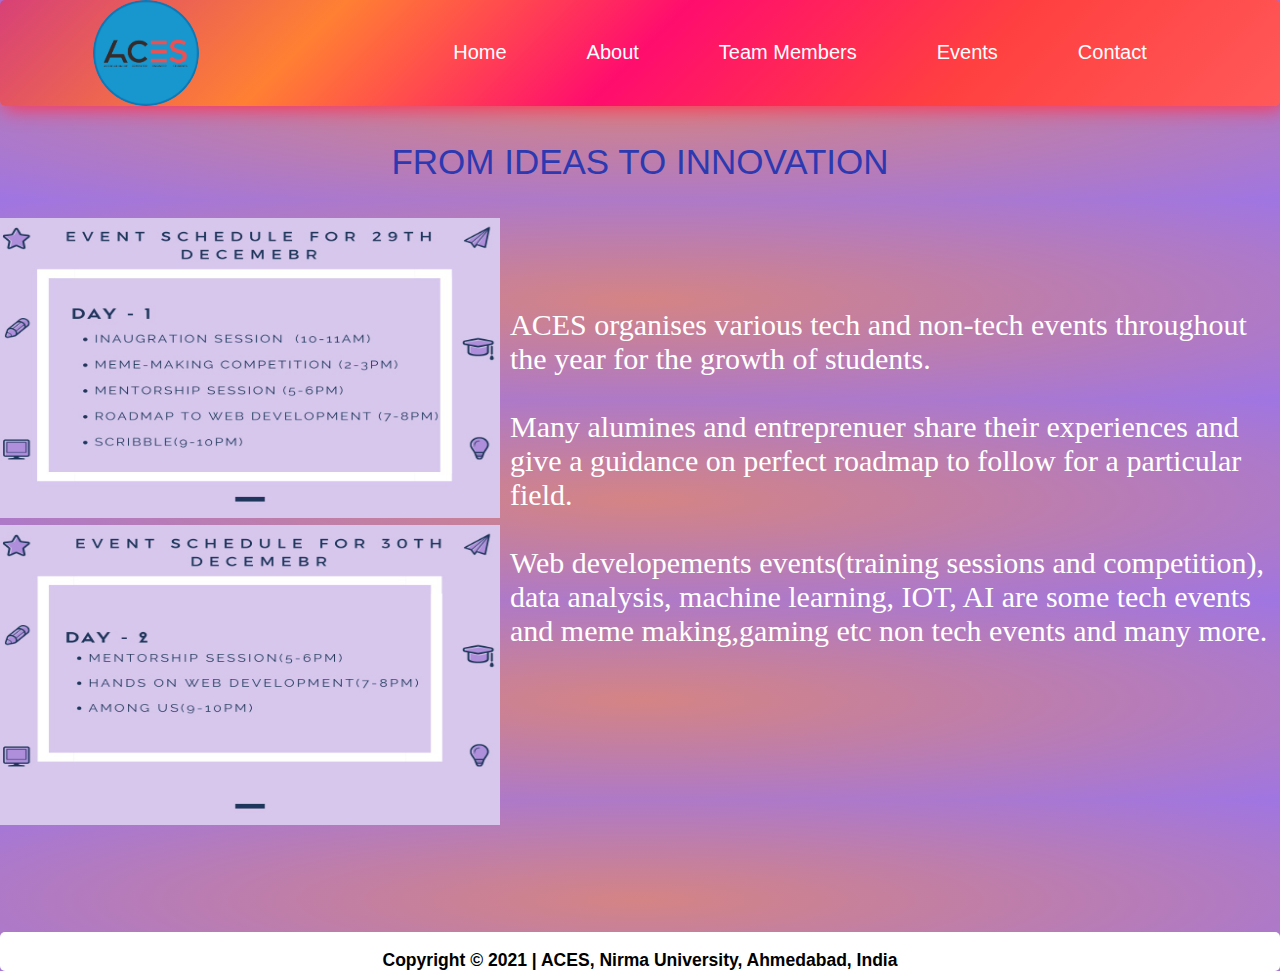
<file: index.html>
<!DOCTYPE html>
<html lang="en">
  <head>
    <meta charset="UTF-8" />
    <meta name="viewport" content="width=device-width,initial-scale = 1.0" />
    <title>ACES-ITNU | Home</title>
    <link rel="stylesheet" href="CSS/style.css" />
  </head>
  <body>
    <nav class="navbar background">
      <ul class="nav-list">
        <div class="logo"><img src="Logo.png" alt="ACES-ITNU Logo" /></div>
        <li><a href="home.html" class="active">Home</a></li>
        <li><a href="about.html" target="_blank" class="active1">About</a></li>
        <li>
          <a href="team.html" target="_blank" class="active2">Team Members</a>
        </li>
        <li><a href="event.html" target="_blank" class="active">Events</a></li>
        <li>
          <a href="contact .html" target="_blank" class="active2">Contact </a>
        </li>
    </nav>
    <br><br>
    <header>
      <h2>FROM IDEAS TO INNOVATION</h2>
      
    </header>
    <br><br>
    <div id="carouselExampleSlidesOnly" class="carousel-slide" data-bs-ride="carousel">
        <div class="carousel-inner">
          <div class="carousel-item active">
            <img src="DATE-29TH.png.jpg" class="d-block w-100" width="500px" height="300px">
          </div>
          <div class="carousel-item">
            <img src="DATE-30TH.png.jpg" class="d-block w-100" width="500px" height="300px">
          </div>
        </div>
        <div class="content">
          <p>
            ACES organises various tech and non-tech events throughout the year for the growth of students.</p><br><p>Many alumines and entreprenuer share their experiences and give a guidance on perfect roadmap to follow for a particular field.</p><br><p>Web developements events(training sessions and competition), data analysis, machine learning, IOT, AI are some tech events and meme making,gaming etc non tech events and many more.
          </p>
        </div>
      </div>
    <footer>
      <br />
      <center>
        <a href="#"
          ><h3>
            Copyright &copy; 2021 | ACES, Nirma University, Ahmedabad, India
          </h3></a
        >
      </center>
    </footer>
  </body>
</html>
</file>
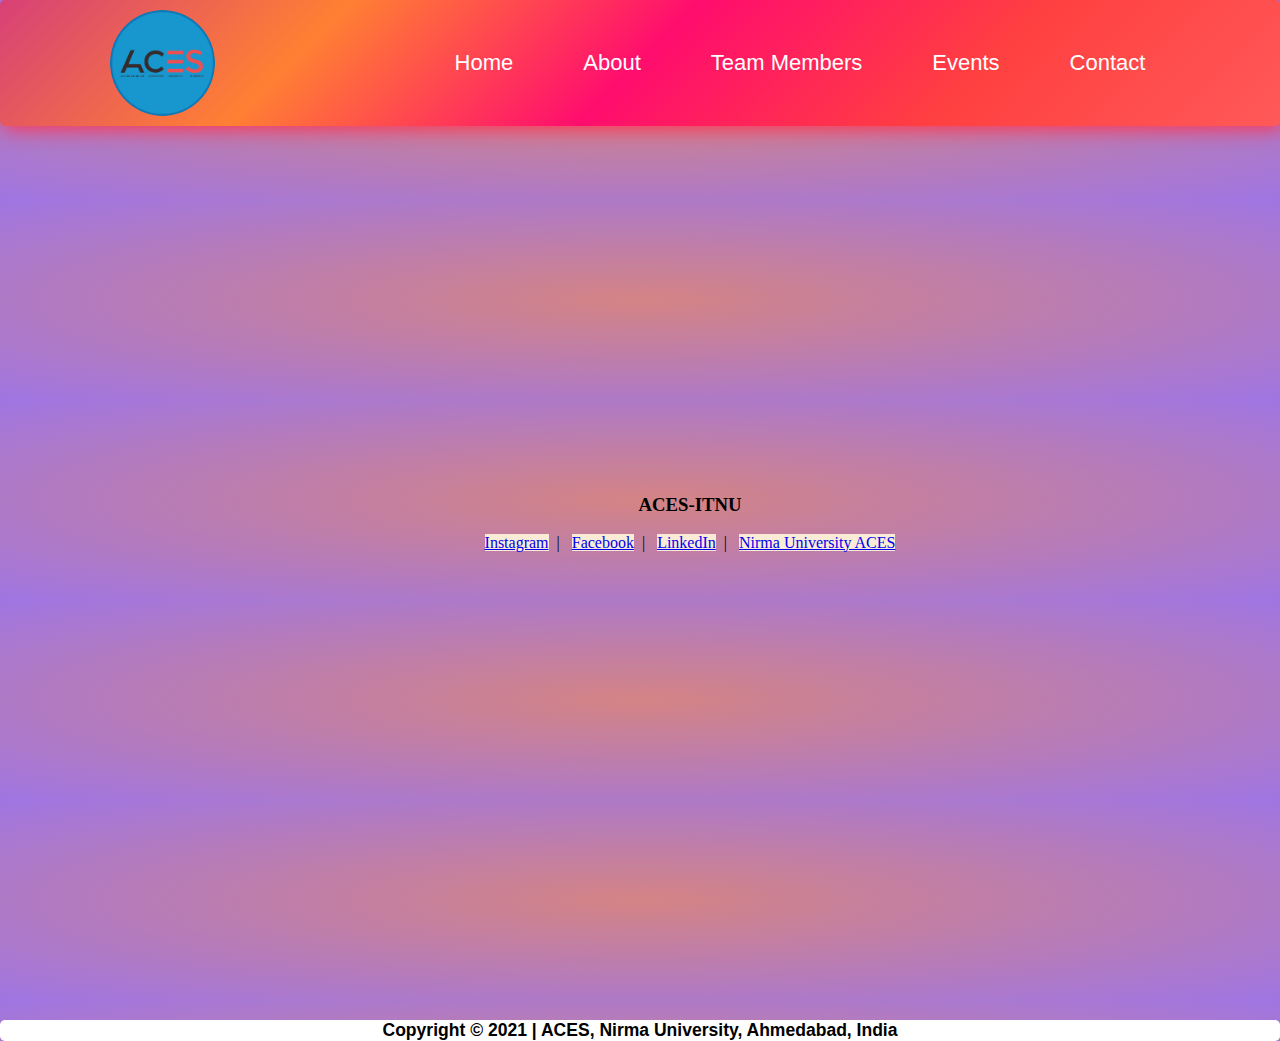
<file: contact .html>
<!DOCTYPE html>
<html lang="en">
    <head>
        <meta charset="UTF-8">
        <meta name="viewport" content="width=device-width,initial-scale = 1.0">
        <title>ACES-ITNU | Contact</title>
        <link rel="stylesheet" href="CSS/style_contact.css">
        <style>
            .contact
            {
                margin-top: 350px;
                text-align: center;
                align-content: center;
            }
            .contact a{
                background-color: antiquewhite;
                text-align: center;
            }
        </style>

    </head>
    <body>
        <nav class="navbar background">
            <ul class="nav-list">
                <div class="logo"><img src="Logo.png" alt="ACES-ITNU Logo"></div>
                <li><a href="home.html" target="_blank" class="active">Home</a></li>
                      <li><a href="about.html" target="_blank" class="active1">About</a></li>
                      <li><a href="team.html" target="_blank" class="active2">Team Members</a></li>
                      <li><a href="#events" target="_blank" class="active">Events</a></li>
                      <li><a href="contact .html"  class="active2">Contact </a></li>
            </ul>
            <!-- <div class="right-nav">
                <input type="text" name="Search" id="Search">
                <button class="btn btn-sm">Search</button>
            </div> -->
        </nav>
        <br>
      <div class="contact">
            
            <h3>ACES-ITNU</h3>
            <br>
            <a href="https://www.instagram.com/aces_it_nu/" target="_blank" rel="noopener noreferrer">Instagram</a>&nbsp;&nbsp;|&nbsp;&nbsp;
            <a href="https://www.facebook.com/aces.itnu/" target="_blank" rel="noopener noreferrer">Facebook</a>&nbsp;&nbsp;|&nbsp;&nbsp;
            <a href="https://www.linkedin.com/company/association-of-computer-engineering-students/mycompany/" target="_blank" rel="noopener noreferrer">LinkedIn</a>&nbsp;&nbsp;|&nbsp;&nbsp;
            <a href="https://technology.nirmauni.ac.in/student_work/aces/" target="_blank" rel="noopener noreferrer">Nirma University ACES </a>
            <br>
            <br>
      </div>
        <footer>
            <a href="#"><h3>Copyright &copy; 2021 | ACES, Nirma University, Ahmedabad, India</h3></a>
        </footer>
    </body>
</html>
</file>
<file: CSS/style.css>
*{
    margin: 0;
    padding: 0;
}
/* body{
  
  background-image: url("img_tree.gif"), url("paper.gif");
  background-color: #cccccc;

} */
body{
  height: 200px;
  background-color: #cccccc;
  background-image: radial-gradient(rgb(212, 132, 132), rgb(159, 117, 226));
}
/*  
#grad1 {
  height: 200px;
  background-color: #cccccc;
  background-image: linear-gradient(red, yellow, green);
} */
.logo{
    width: 25%;
    display: flex;

}
.logo img{
    width: 33%;
    /* border: 3px solid white; */
    border-radius: 80px;
}
.navbar{
    display: flex;
    background-image: linear-gradient(-45deg, #ff5959, #ff4040, #ff0d6e, #ff8033,#d74177);
    animation: 12s myGradient infinite;
    border-radius: 5px;
    box-shadow: 3px 3px 20px #ff3352;
}
@keyframes myGradient {
    0% {
      background-position: 0% 50%;
    }
    
    50%{
      background-position: 100% 50%;
    }
    
    100% {
      background-position: 0% 50%;
    }
  }
  
  .active2:hover {
    color: #fff;
    animation: 1.5s myFlash linear infinite;
    text-shadow: 2px 2px 30px #fff;
    transition: 2s;
  }
  
  .active1:hover {
    color: #fff;
    animation: 1.5s myFlash linear infinite;
    text-shadow: 2px 2px 30px #fff;
    transition: 2s;
  }
  
  .active:hover {
    color: #fff;
    animation: 1.5s myFlash linear infinite;
    text-shadow: 2px 2px 30px #fff;
    transition: 2s;
  }
  
  @keyframes myFlash {
    0% {
      opacity: 1;
      text-shadow: transparent;
    }
    
    50% {
      opacity: .1;
    }
    
    100% {
      opacity: 1;
      text-shadow: 2px 2px 20px #fff;
    }
  }
  
  
.nav-list{
    
    /* background-color: cyan; */
    display: flex;
    justify-content: center;
    align-items: center;
    overflow: hidden;
}
.nav-list li{
    font-size: 20px;
    list-style: none;
    font-family: Verdana, Geneva, Tahoma, sans-serif;

}
.nav-list a{
    text-decoration: none;
    padding: 40px;
   color:white;
   text-align:justify;
   justify-content: flex-start;
   float: left;
} 
.nav-list a:hover{
    text-decoration:rgb(212, 167, 42);
   color: rgb(221, 180, 45);
} 
/* .background{
    background: rgba(8, 23, 223, 0.616);
    background-size: cover;
    background-blend-mode: darken;/*how it is rendered
} */
/* body {
  margin: 0px;
  font-family: Verdana, Geneva, Tahoma, sans-serif;
  background-image: url("Images/1.jpeg");
} */

header h2{
  animation: 12s forwards;
  font-family: Verdana, Geneva, Tahoma, sans-serif;
  font-weight: normal;
  font-size: 35px;
  align-content: center;
  text-align: center;
  color: #2c39b1;
  border:3px #ff5959;
  border-radius: 10px;
}
footer {
  background-color:white;
  border-radius: 5px;
  overflow: hidden;
  text-align: start;
  margin-top: 100px;
}

footer a {
  font-family:'Gill Sans', 'Gill Sans MT', Calibri, 'Trebuchet MS', sans-serif;
  font-size: 15px;
  text-decoration: none;
  color: black;
}

.carousel-slide{
  display:flex;
  flex-direction: raw;
  color: white;
  font-size: 30px;
}
.content{
  margin-left:10px;
  margin-top:90px;
}
</file>
<file: CSS/style_contact.css>
* {
  margin: 0;
  padding: 0;
}
.logo {
  width: 25%;
  display: flex;
}
.logo img {
  width: 33%;
  /* border: 3px solid white; */
  border-radius: 80px;
}
body{
  height: 200px;
  background-color: #cccccc;
  background-image: radial-gradient(rgb(212, 132, 132), rgb(159, 117, 226));
}
.navbar {
  display: flex;
  background-image: linear-gradient(
    -45deg,
    #ff5959,
    #ff4040,
    #ff0d6e,
    #ff8033,
    #d74177
  );
  animation: 12s myGradient infinite;
  border-radius: 5px;
  box-shadow: 3px 3px 20px #ff3352;
}
@keyframes myGradient {
  0% {
    background-position: 0% 50%;
  }

  50% {
    background-position: 100% 50%;
  }

  100% {
    background-position: 0% 50%;
  }
}

.active2:hover {
  color: #fff;
  animation: 1.5s myFlash linear infinite;
  text-shadow: 2px 2px 30px #fff;
  transition: 2s;
}

.active1:hover {
  color: #fff;
  animation: 1.5s myFlash linear infinite;
  text-shadow: 2px 2px 30px #fff;
  transition: 2s;
}

.active:hover {
  color: #fff;
  animation: 1.5s myFlash linear infinite;
  text-shadow: 2px 2px 30px #fff;
  transition: 2s;
}
section:nth-child(even) {
  background-color: rgb(241, 241, 241);
  text-align: center;
}
@keyframes myFlash {
  0% {
    opacity: 1;
    text-shadow: transparent;
  }

  50% {
    opacity: 0.1;
  }

  100% {
    opacity: 1;
    text-shadow: 2px 2px 20px #fff;
  }
}

.nav-list {
  /* background-color: cyan; */
  display: flex;
  justify-content: center;
  align-items: center;
  overflow: hidden;
}
.nav-list li {
  font-size: 22px;
  list-style: none;
  font-family: Verdana, Geneva, Tahoma, sans-serif;
}
.nav-list a {
  text-decoration: none;
  padding: 35px;
  color: white;
  text-align: justify;
  justify-content: flex-start;
  float: left;
}
.nav-list a:hover {
  text-decoration: rgb(212, 167, 42);
  color: rgb(221, 180, 45);
}
/* .background{
    background: rgba(8, 23, 223, 0.616);
    background-size: cover;
    background-blend-mode: darken;/*how it is rendered
} */
/* body {
  margin: 0px;
  font-family: Verdana, Geneva, Tahoma, sans-serif;
  background-color: rgb(214, 219, 215);
} */

header h1 {
  text-align: center;
  font-size: 35px;
  color: white;
}

header {
  padding: 20px;
  background-color: rgb(61, 68, 173);
}

/* main {
  background-color: white;
  text-align: center;
} */

h2 {
  padding: 20px;
  background-color: linear-gradient(
    45deg,
    #af2d2d,
    #9dca21,
    #ff0d6e,
    #ff8033,
    #681d38
  );
}

img {
  padding: 10px;
  align-content: center;
}
.center {
  display: block;
  margin-left: auto;
  margin-right: auto;
  width: 35%;
}
footer {
  background-color:white;
  overflow: hidden;
  margin-top: 450px;
  /* float: left; */
  border-radius: 5px;
}

footer a {
  font-family:'Gill Sans', 'Gill Sans MT', Calibri, 'Trebuchet MS', sans-serif;
  font-size: 15px;
  text-decoration: none;
  /* padding: 20px; */
  text-align: center;
  color: black;
}

.contact{
  margin-left: 100px;
}
</file>
